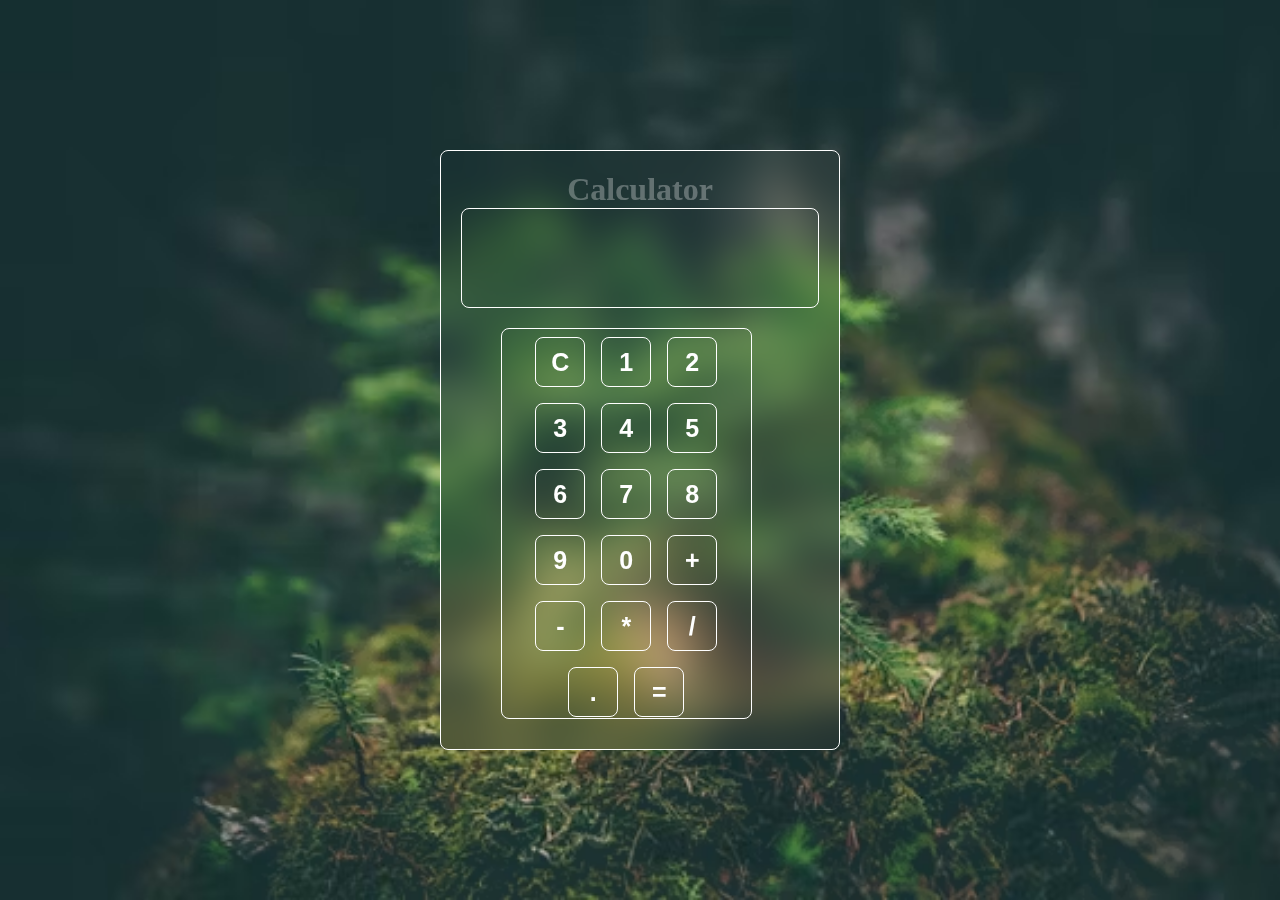
<file: calculator/index.html>
<!DOCTYPE html>
<html lang="en">
<head>
    <meta charset="UTF-8">
    <meta name="viewport" content="width=device-width, initial-scale=1.0">
    <title>calculator</title>
    <link rel="stylesheet" href="style.css">
</head>
<body>
   <div class="container">
      <h1>Calculator</h1>
      <div class="result-space">
         <p class="result-space-paragraph"></p>
      </div>
      <div class="numeric-pad">
         <button class="btn-c">C</button>
         <button class="btn-1">1</button>
         <button class="btn-2">2</button>
         <button class="btn-3">3</button>
         <button class="btn-4">4</button>
         <button class="btn-5">5</button>
         <button class="btn-6">6</button>
         <button class="btn-7">7</button>
         <button class="btn-8">8</button>
         <button class="btn-9">9</button>
         <button class="btn-0">0</button>
         <button class="btn-add">+</button>
         <button class="btn-subtract">-</button>
         <button class="btn-multiply">*</button>
         <button class="btn-divide">/</button>
         <button class="btn-decimal">.</button>
         <button class="btn-equals">=</button>

      </div>
    
</div>
   <script src="script.js"></script>
</body>
</html>
</file>
<file: calculator/style.css>
*{
    margin: 0;
    padding: 0;
    box-sizing: border-box;
}
body{
    display: flex;
    justify-content: center;
    align-items: center;
    height: 100vh;
    background-image: url(image.png);
    background-size: cover;
}
.container
{
    height: 600px;
    min-width: 400px;
    width: 400px;
    border: 1px solid white;
    margin: 10px;
    padding: 20px;
    background:transparent;
    backdrop-filter: blur(20px);
    border-radius: 8px;
    color: rgba(255, 255, 255, 0.299);

}
.container h1{
    text-align: center;
}
.result-space
{
    padding: 20px;
    font-size: 32px;
}
.result-space
{
    height: 100px;
    width: 100%;
    border: 1px solid white;
    border-radius: 8px;
    
}
.numeric-pad
{
    height: 70%;
    width: 70%;
    border: 1px solid white;
    margin-top: 20px;
    margin-left: 40px;
    display: flex;
    flex-wrap: wrap;
    justify-content: center;
    align-items: center;
    border-radius: 8px;
    
   

}
.numeric-pad button
{
    height: 50px;
    width: 50px;
    margin: 8px;
    font-weight: 700;
    border-radius: 8px;
    border: 1px solid white;
    color: rgb(255, 255, 255);
    background:transparent;
    font-size: 25px;
    padding: 10px;
}
</file>
